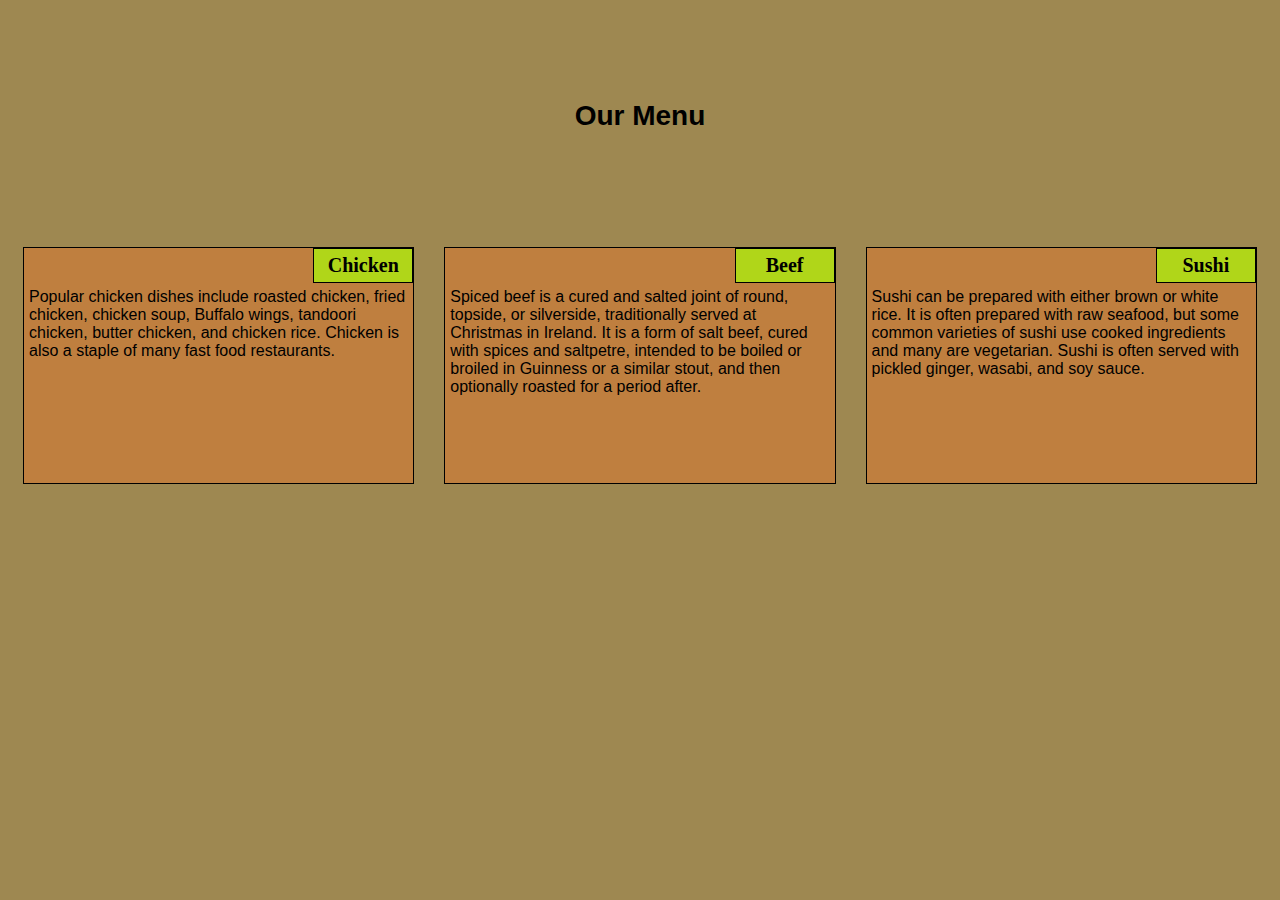
<file: module2-solution/index.html>
<!DOCTYPE html>
<!DOCTYPE html>
<html>
<head>
<meta charset="utf-8">
<title>module2-solution</title>
</head>
<style >
	/*basic style*/
	* {
		box-sizing: border-box;
	}
	body {
		background-color: #9E8851;
	}
	h1 {
		margin: 100px;
		text-align: center;
		font-family: Helvetica;
		font-weight: bold;
		font-size: 175%;
	}
	section {
		position: relative;
		padding: 15px;
		width: 100%;
	}
	p {
		position: relative;
		clear: right;
	}
	div {
		position: relative;
		background-color: #BF7F3F;
		border: 1px solid black;
		width: 100%;
		margin-left: auto;
		margin-right: auto;
		margin-bottom: auto;
	}
	.sub {
		float: right;
		width: 100px;
		padding: 5px;
		margin: 0px;
		border: 1px solid black;
		text-align: center;
		font-size: 125%;
		font-weight: bold;
		background-color: #B0D619;
		
	}
	.content {
		padding: 5px;
		border: none;
		background-color: #BF7F3F;
		font-family: Helvetica;
		color: black;
		margin: 0px;
		height: 200px;
		overflow: auto;
	}
	
	.row {
		width: 90%;
	}
	

	/*desktop version*/
	@media (min-width: 992px){
		.column-lg-4 {
			float: left;
			width: 33.33%;
		}
	}
	/*tablet version*/
	@media (min-width: 768px) and (max-width: 991px){
		.colmn-md-6 {
			float: left;
			width: 50%;
			margin-left: auto;
			margin-right: auto;
		}
		.colmn-md-12 {
			float: left;
			width: 100%;
			margin-left: auto;
			margin-right: auto;
		}
	}
	/*mobile version*/
	@media (max-width: 767px){
		.colmn-sm-12 {
			float: left;
			width: 100%;
		}
	}

</style>
<body >
<h1>Our Menu</h1>
	<section class="column-lg-4 colmn-md-6 colmn-sm-12">
		<div>
			<p class="sub">Chicken</p>
			<p class="content">
			Popular chicken dishes include roasted chicken, fried chicken, chicken soup, Buffalo wings, tandoori chicken, butter chicken, and chicken rice. Chicken is also a staple of many fast food restaurants.
			</p>
		</div>
	</section>
	<section class="column-lg-4 colmn-md-6 colmn-sm-12">
		<div>
			<p class="sub">Beef</p>
			<p class="content">Spiced beef is a cured and salted joint of round, topside, or silverside, traditionally served at Christmas in Ireland. It is a form of salt beef, cured with spices and saltpetre, intended to be boiled or broiled in Guinness or a similar stout, and then optionally roasted for a period after.</p>
		</div>
	</section>
	<section class="column-lg-4 colmn-md-12 colmn-sm-12">
	<div>
		<p class="sub">Sushi</p>
			<p class="content">Sushi can be prepared with either brown or white rice. It is often prepared with raw seafood, but some common varieties of sushi use cooked ingredients and many are vegetarian. Sushi is often served with pickled ginger, wasabi, and soy sauce.</p>
	</div>
</body>
</html>
</file>
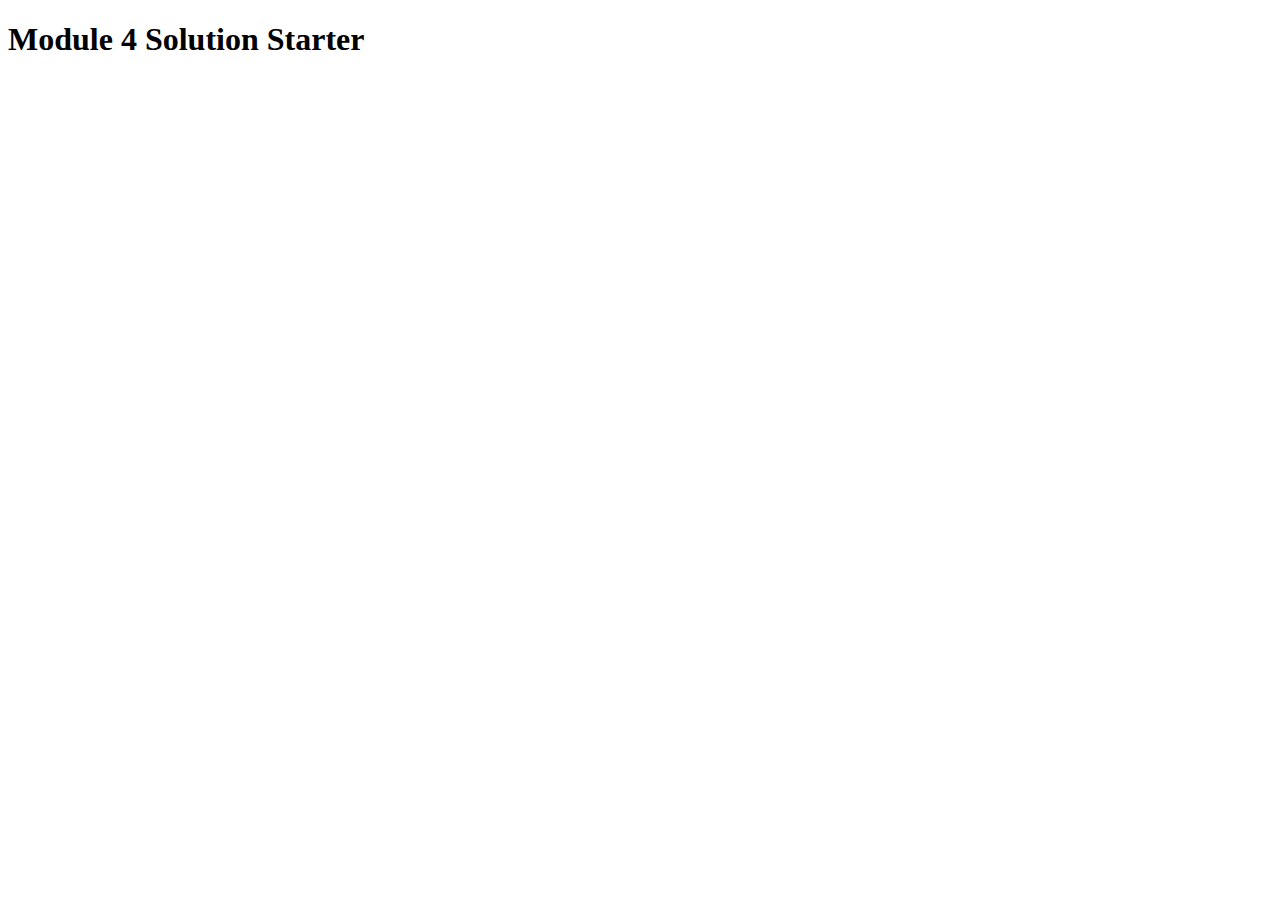
<file: module4-solution/index.html>
<!DOCTYPE html>
<html>
<head>
  <meta charset="utf-8">
  <title>Module 4 Solution Starter</title>
  <script src="SpeakHello.js"></script>
  <script src="SpeakGoodBye.js"></script>
  <script src="script.js"></script>
</head>
<body>
  <h1>Module 4 Solution Starter</h1>
</body>
</html>
</file>
